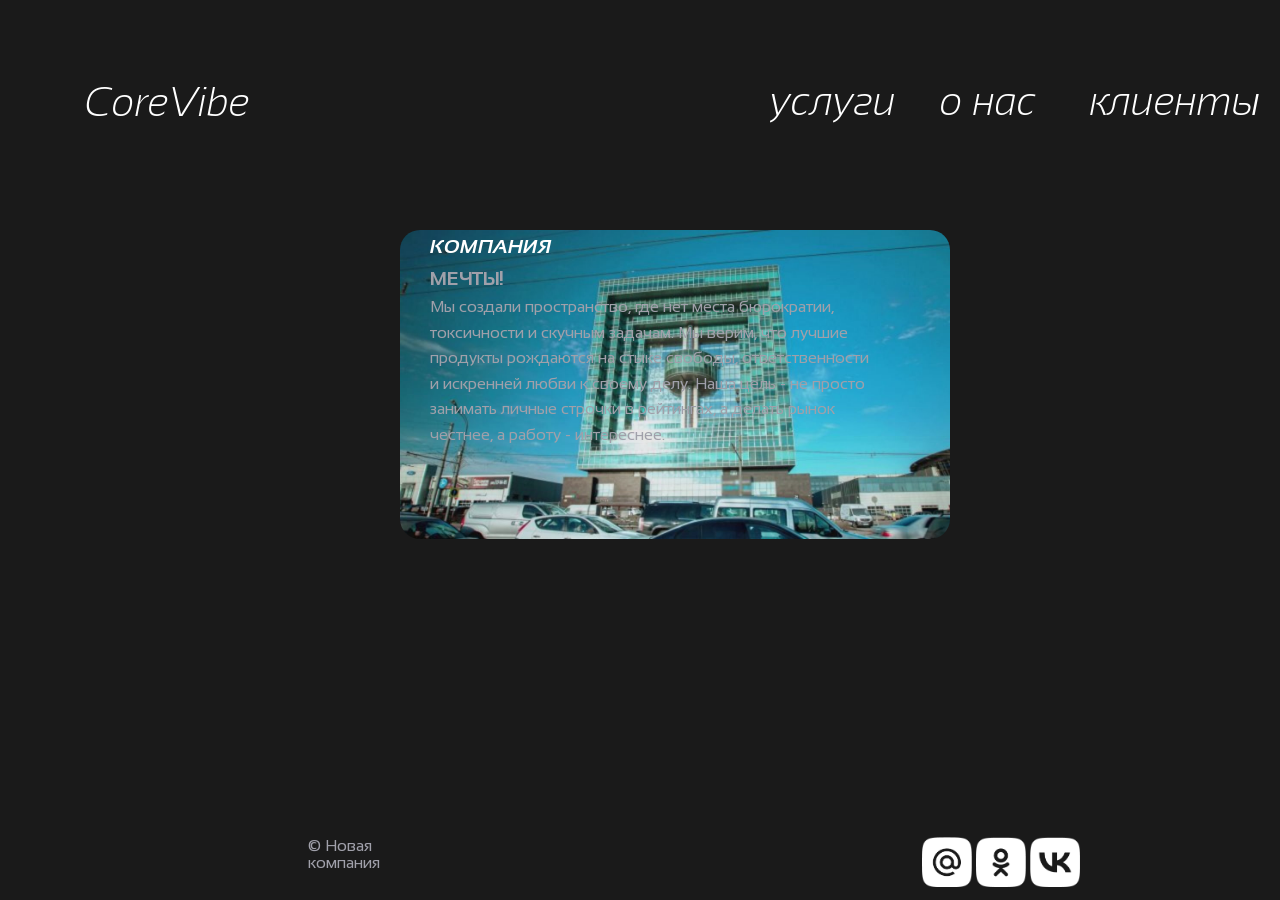
<file: index.html>
<!DOCTYPE html>
<html lang="ru">
<head>
    <link rel="preconnect" href="https://fonts.googleapis.com">
    <link rel="preconnect" href="https://fonts.gstatic.com" crossorigin>
    <link href="https://fonts.googleapis.com/css2?family=Sansation:ital,wght@0,300;0,400;0,700;1,300;1,400;1,700&display=swap" rel="stylesheet">
    <link rel="stylesheet" href="css/style.css">
    <meta charset="UTF-8">
    <meta name="viewport" content="width=device-width, initial-scale=0.1, shrink-to-fit=no">
    <title>Document</title>
</head>
<body>
    <div id="wrapper">
        <header>
            <div class="sansation-light-italic"><a href="index.html"><span class="pink">CoreVibe</a></div>
        </header id="logo">
        <ul class="sansation-light-italic">
            <li><a class="uslugi" href="uslugi.html">услуги</a></li>
            <li><a class="about" href="about.html">о нас</a></li>
            <li><a class="clients" href="clients.html">клиенты</a></li>
            <li><a class="contacts" href="contacts.html">контакты</a></li>
        </ul>
        <main>
          <div class="content-block">
  <img class="main_img-float" src="img/photo_2026-10-29_20-06-35.jpg" alt="1">
  <div class="text-wrapper">
    <h1><i class="compania">Компания</i> мечты!</h1>
    <p>Мы создали пространство, где нет места бюрократии, токсичности и скучным задачам. Мы верим, что лучшие продукты рождаются на стыке свободы, ответственности и искренней любви к своему делу. Наша цель - не просто занимать личные строчки в рейтингах, а делать рынок честнее, а работу - интереснее.</p>
  </div>
</div>
            </main>
    </div>
    <footer class="footer">
         <p class="footer__blockk"><a href="write.html">Написать нам</a>&#9650;</p>
        <p class="footer__block">&copy; Новая компания</p>
        <div>
            <a href="https://mail.ru/" target="_blank"><img class="footer__img" src="img/mailru.png" alt="mail"></a>
            <a href="https://ok.ru/" target="_blank"><img class="footer__img" src="img/ok.png" alt="ok"></a>
            <a href="https://vk.ru/" target="_blank"><img class="footer__img" src="img/vk.png" alt="vk"></a>
    </footer>
</body>
</html>
</file>
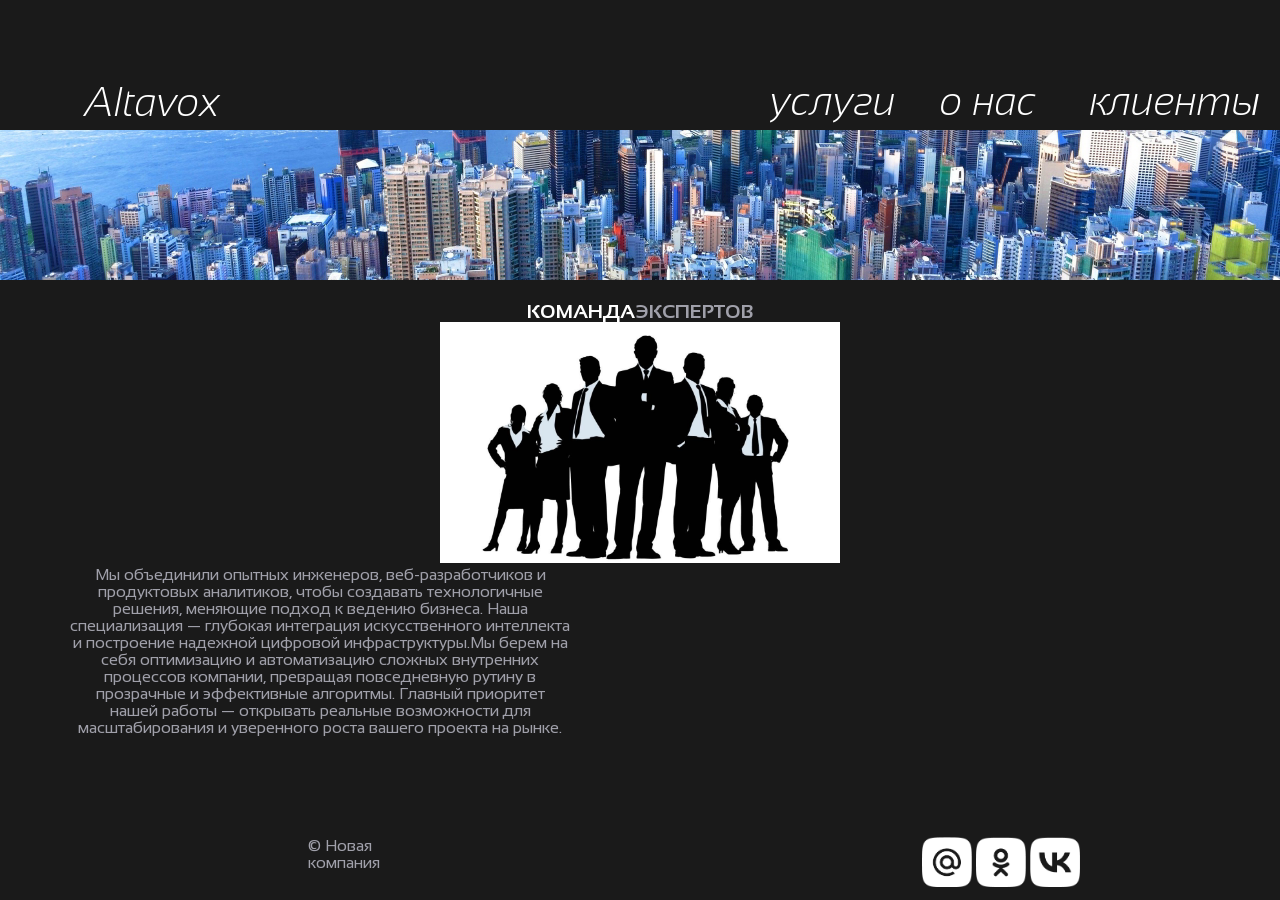
<file: about.html>
<!DOCTYPE html>
<html lang="ru">
<head>
    <link rel="preconnect" href="https://fonts.googleapis.com">
    <link rel="preconnect" href="https://fonts.gstatic.com" crossorigin>
    <link href="https://fonts.googleapis.com/css2?family=Sansation:ital,wght@0,300;0,400;0,700;1,300;1,400;1,700&display=swap" rel="stylesheet">
    <link rel="stylesheet" href="css/style.css">
    <link rel="stylesheet" href="css/style.css">
    <meta charset="UTF-8">
    <meta name="viewport" content="width=device-width, initial-scale=1.0">
    <title>Document</title>
</head>
<body>
    <div class="abaudno">
    <div id="wrapper">
        <header>
            <div class="sansation-light-italic"><a href="index.html"><span class="pink">Altavox</span></a></div>
        </header>
        <div id="panorama"></div>
        <ul class="sansation-light-italic">
            <li><a class="uslugi" href="uslugi.html">услуги</a></li>
            <li><a class="about" href="about.html">о нас</a></li>
            <li><a class="clients" href="clients.html">клиенты</a></li>
            <li><a class="contacts" href="contacts.html">контакты</a></li>
        </ul>
        <main>
          <div class="aboutt">
         <h1><span class="yellow">КОМАНДА</span>ЭКСПЕРТОВ</h1>
         <img src="img/команда.jpg" class="deti" alt="people">
         <p class="textabout">Мы объединили опытных инженеров, веб-разработчиков и продуктовых аналитиков, чтобы создавать технологичные решения, меняющие подход к ведению бизнеса. Наша специализация — глубокая интеграция искусственного интеллекта и построение надежной цифровой инфраструктуры.Мы берем на себя оптимизацию и автоматизацию сложных внутренних процессов компании, превращая повседневную рутину в прозрачные и эффективные алгоритмы. Главный приоритет нашей работы — открывать реальные возможности для масштабирования и уверенного роста вашего проекта на рынке.</p>
        </div>
        </main>
    </div footer__icons>
   <footer class="footerrr">
         <p class="footer__blockk"><a href="write.html">Написать нам</a>&#9650;</p>
        <p class="footer__block">&copy; Новая компания</p>
            <a href="https://mail.ru/" target="_blank"><img class="footer__img" src="img/mailru.png" alt="mail"></a>
            <a href="https://ok.ru/" target="_blank"><img class="footer__img" src="img/ok.png" alt="ok"></a>
            <a href="https://vk.ru/" target="_blank"><img class="footer__img" src="img/vk.png" alt="vk"></a>
    </footer>
    </div>
</body>
</html>
</file>
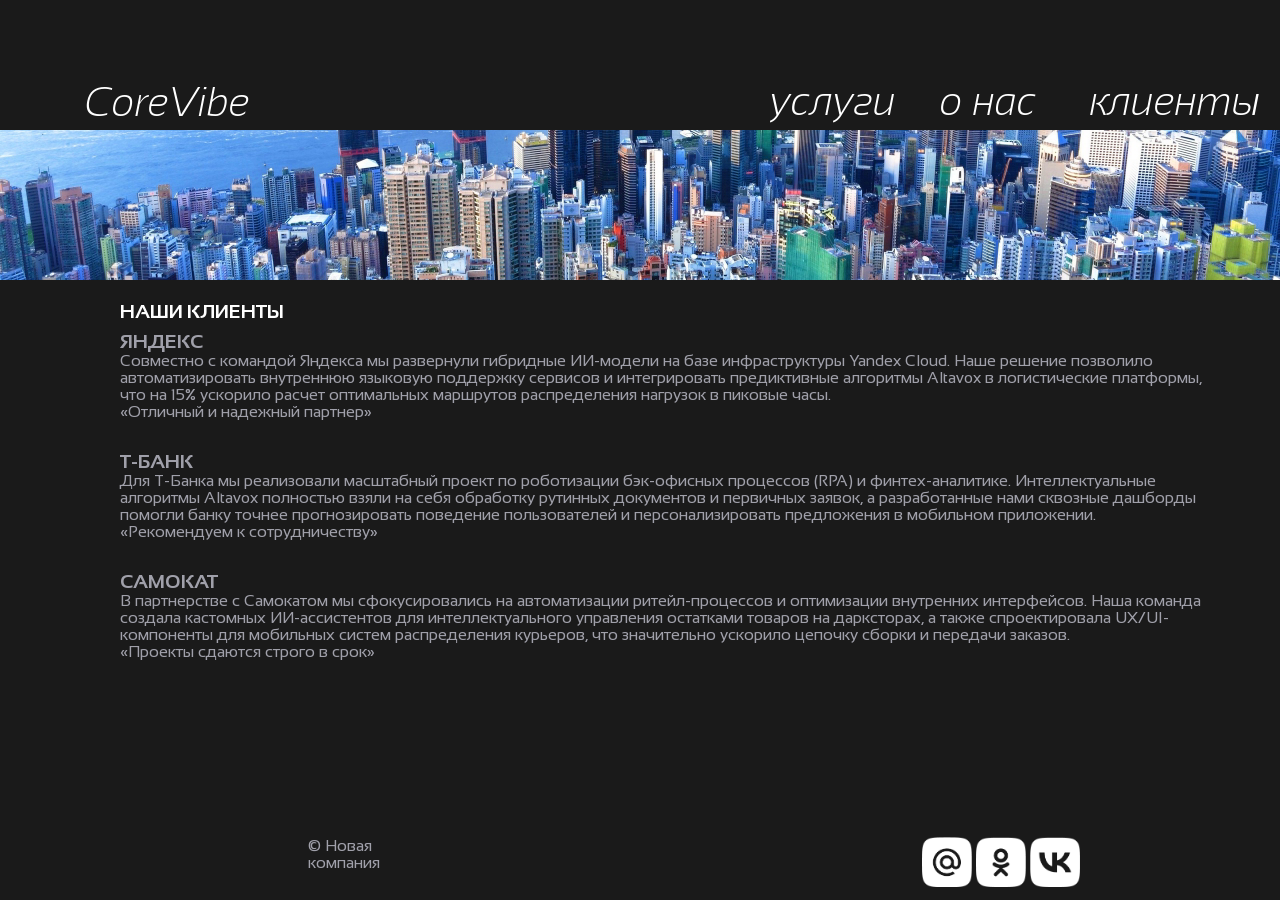
<file: clients.html>
<!DOCTYPE html>
<html lang="ru">
<head>
  <link rel="preconnect" href="https://fonts.googleapis.com">
    <link rel="preconnect" href="https://fonts.gstatic.com" crossorigin>
    <link href="https://fonts.googleapis.com/css2?family=Sansation:ital,wght@0,300;0,400;0,700;1,300;1,400;1,700&display=swap" rel="stylesheet">
    <link rel="stylesheet" href="css/style.css">
    <link rel="stylesheet" href="css/style.css">
    <meta charset="UTF-8">
    <meta name="viewport" content="width=device-width, initial-scale=1.0">
    <title>Document</title>
</head>
<body>
    <div id="wrapper">
     <header>
            <div class="sansation-light-italic"><a href="index.html"><span class="pink">CoreVibe</i></span></a></div>
        </header id="logo">
        <div id="panorama"></div>
        <ul class="sansation-light-italic">
            <li><a class="uslugi" href="uslugi.html">услуги</a></li>
            <li><a class="about" href="about.html">о нас</a></li>
            <li><a class="clients" href="clients.html">клиенты</a></li>
            <li><a class="contacts" href="contacts.html">контакты</a></li>
        </ul>
        <main>
          <div class="clients-page">

            <section class="clients-intro">
              <h1 class="yellow">НАШИ КЛИЕНТЫ</h1>
            </section>
            <div class="clients-grid">
              
              <section class="client-card">
                <h2>ЯНДЕКС</h2>
                <p>Совместно с командой Яндекса мы развернули гибридные ИИ-модели на базе инфраструктуры Yandex Cloud. Наше решение позволило автоматизировать внутреннюю языковую поддержку сервисов и интегрировать предиктивные алгоритмы Altavox в логистические платформы, что на 15% ускорило расчет оптимальных маршрутов распределения нагрузок в пиковые часы.</p>
                <p class="yandex" class="client-review">«Отличный и надежный партнер»</p>
              </section>
          
              <section class="tbank" class="client-card">
                <h2>Т-Банк</h2>
                <p>Для Т-Банка мы реализовали масштабный проект по роботизации бэк-офисных процессов (RPA) и финтех-аналитике. Интеллектуальные алгоритмы Altavox полностью взяли на себя обработку рутинных документов и первичных заявок, а разработанные нами сквозные дашборды помогли банку точнее прогнозировать поведение пользователей и персонализировать предложения в мобильном приложении.</p>
                <p class="client-review">«Рекомендуем к сотрудничеству»</p>
              </section>
          
              <section class="samokat" class="client-card">
                <h2>САМОКАТ</h2>
                <p>В партнерстве с Самокатом мы сфокусировались на автоматизации ритейл-процессов и оптимизации внутренних интерфейсов. Наша команда создала кастомных ИИ-ассистентов для интеллектуального управления остатками товаров на дарксторах, а также спроектировала UX/UI-компоненты для мобильных систем распределения курьеров, что значительно ускорило цепочку сборки и передачи заказов.</p>
                <p class="client-review">«Проекты сдаются строго в срок»</p>
              </section>
          
            </div>
          </div>
          
        </main>
    </div>
   <footer class="footerrrr">
         <p class="footer__blockk"><a href="write.html">Написать нам</a>&#9650;</p>
        <p class="footer__block">&copy; Новая компания</p>
        <div>
            <a href="https://mail.ru/" target="_blank"><img class="footer__img" src="img/mailru.png" alt="mail"></a>
            <a href="https://ok.ru/" target="_blank"><img class="footer__img" src="img/ok.png" alt="ok"></a>
            <a href="https://vk.ru/" target="_blank"><img class="footer__img" src="img/vk.png" alt="vk"></a>
    </footer>
</body>
</html>
</file>
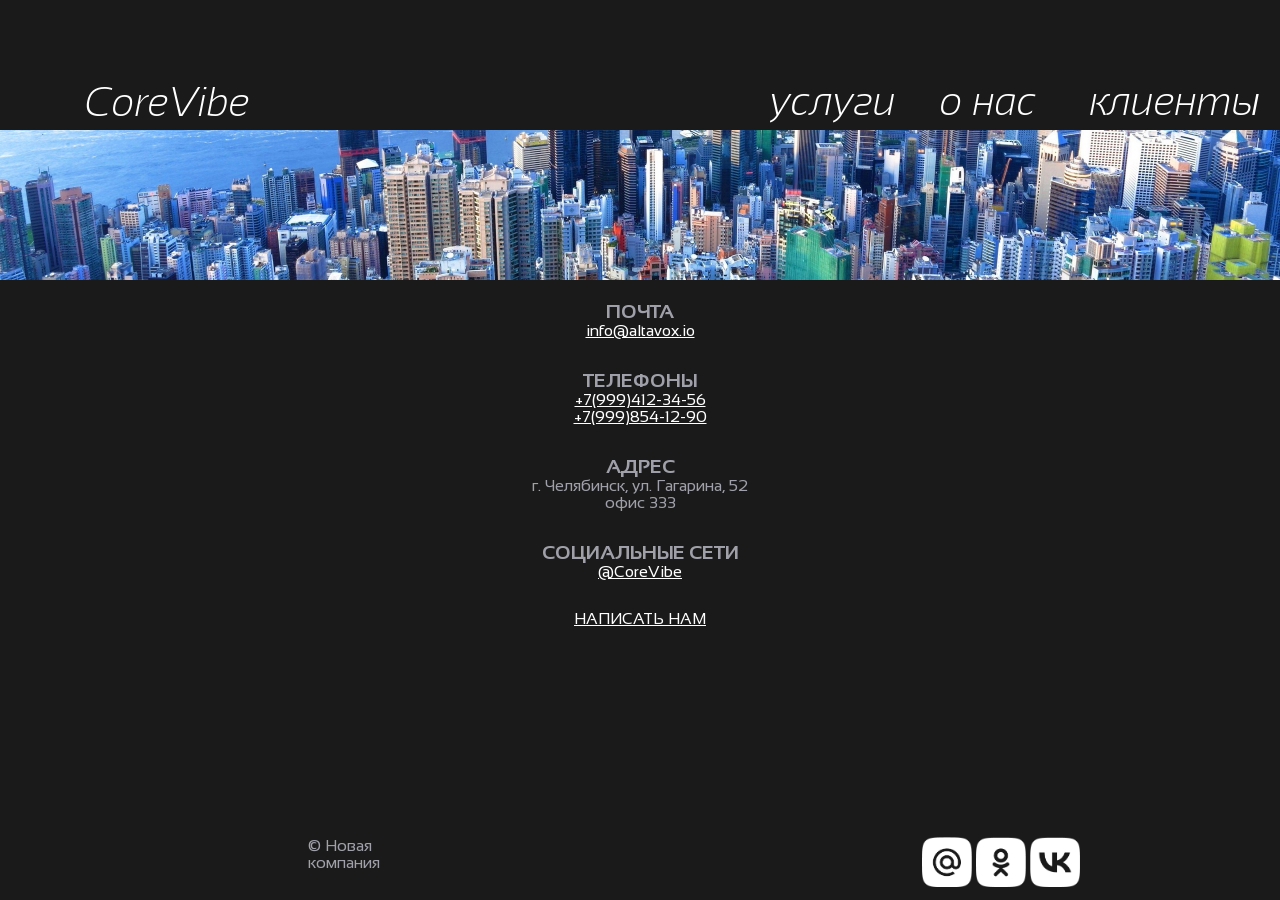
<file: contacts.html>
<!DOCTYPE html>
<html lang="ru">
<head>
  <link rel="preconnect" href="https://fonts.googleapis.com">
    <link rel="preconnect" href="https://fonts.gstatic.com" crossorigin>
    <link href="https://fonts.googleapis.com/css2?family=Sansation:ital,wght@0,300;0,400;0,700;1,300;1,400;1,700&display=swap" rel="stylesheet">
    <link rel="stylesheet" href="css/style.css">
    <link rel="stylesheet" href="css/style.css">
    <meta charset="UTF-8">
    <meta name="viewport" content="width=device-width, initial-scale=1.0">
    <title>Document</title>
</head>
<body>
    <div id="wrapper">
        <header>
            <div class="sansation-light-italic"><a href="index.html"><span class="pink">CoreVibe</span></a></div>
        </header id="logo">
        <div id="panorama"></div>
        <ul class="sansation-light-italic">
            <li><a class="uslugi" href="uslugi.html">услуги</a></li>
            <li><a class="about" href="about.html">о нас</a></li>
            <li><a class="clients" href="clients.html">клиенты</a></li>
            <li><a class="contacts" href="contacts.html">контакты</a></li>
        </ul>
        <main>
            <div class="contactss">
                <section class="contacts__item">
                  <h2>ПОЧТА</h2>
                  <p><a href="">info@altavox.io</a></p>
                </section>
              
                <section class="contacts__item">
                  <h2>ТЕЛЕФОНЫ</h2>
                  <p><a href="">+7(999)412-34-56</a></p>
                  <p><a href="">+7(999)854-12-90</a></p>
                </section>
              
                <section class="contacts__item">
                  <h2>АДРЕС</h2>
                  <p>г. Челябинск, ул. Гагарина, 52</p>
                  <p>офис 333</p>
                </section>
              
                <section class="contacts__item">
                  <h2>СОЦИАЛЬНЫЕ СЕТИ</h2>
                  <p><a href="">@CoreVibe</a></p>
                </section>
                
                <section>
                <div class="contacts__action">
                  <a href="">НАПИСАТЬ НАМ</a>
                </div>
              </div>
        </main>
    </div>
   <footer class="footer">
         <p class="footer__blockk"><a href="write.html">Написать нам</a>&#9650;</p>
        <p class="footer__block">&copy; Новая компания</p>
        <div>
            <a href="https://mail.ru/" target="_blank"><img class="footer__img" src="img/mailru.png" alt="mail"></a>
            <a href="https://ok.ru/" target="_blank"><img class="footer__img" src="img/ok.png" alt="ok"></a>
            <a href="https://vk.ru/" target="_blank"><img class="footer__img" src="img/vk.png" alt="vk"></a>
    </footer>
</body>
</html>
</file>
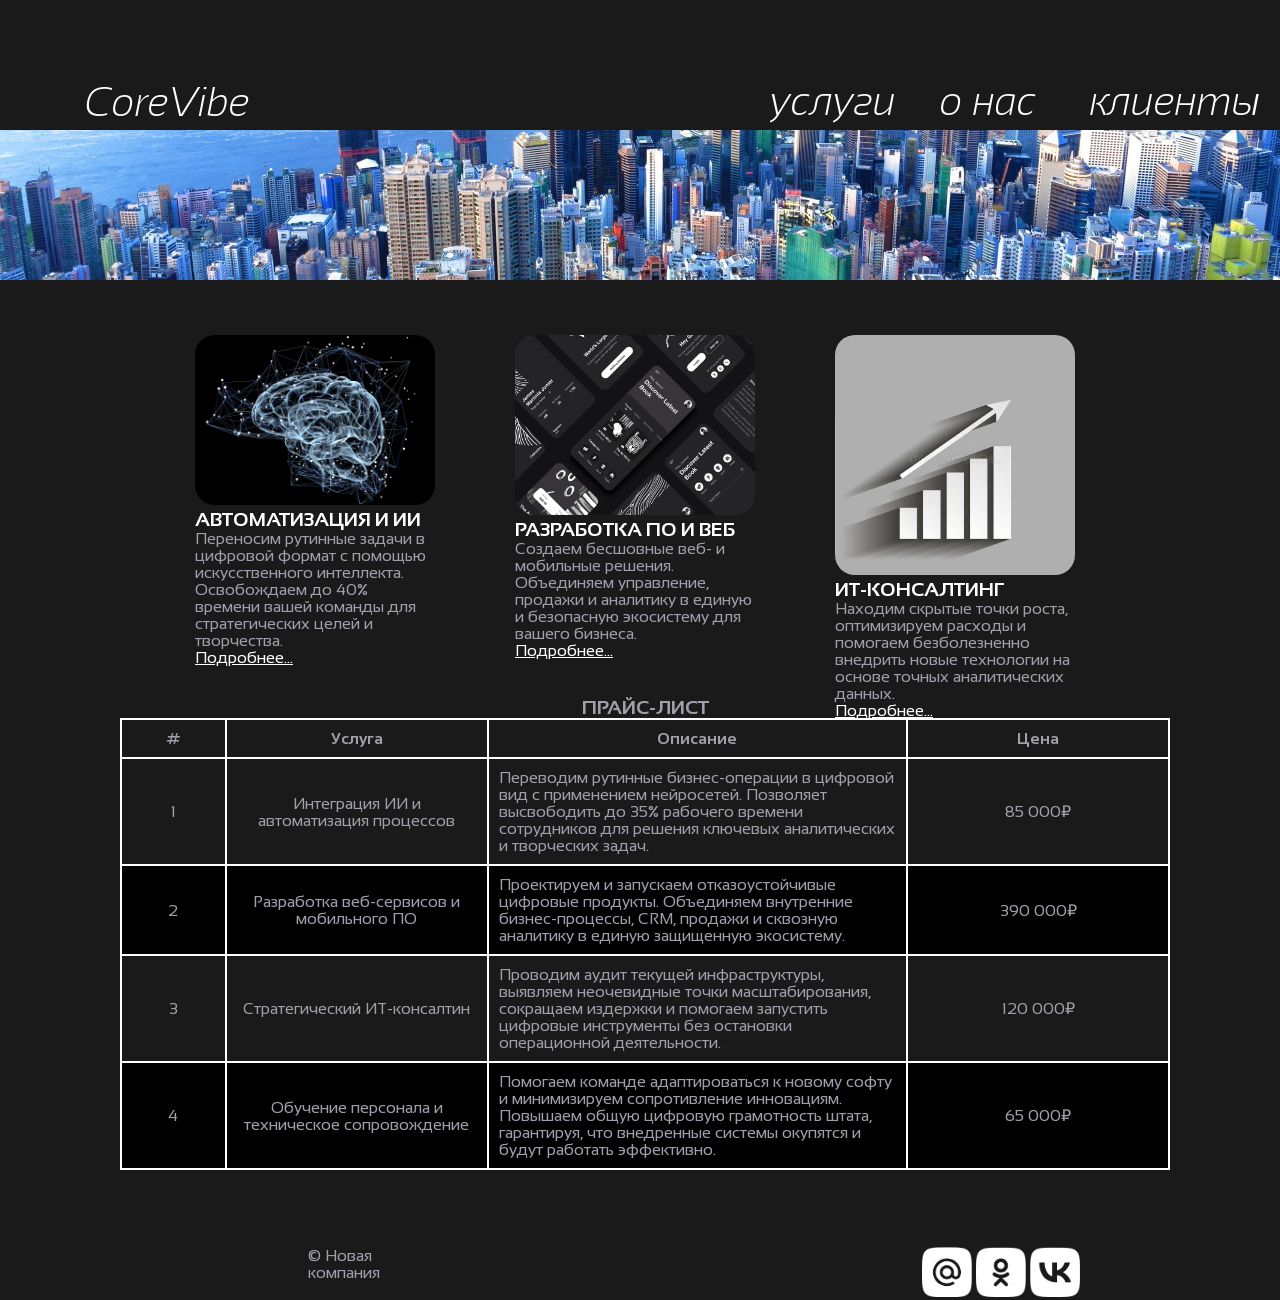
<file: uslugi.html>
<!DOCTYPE html>
<html lang="ru">
<head>
    <link rel="preconnect" href="https://fonts.googleapis.com">
    <link rel="preconnect" href="https://fonts.gstatic.com" crossorigin>
    <link href="https://fonts.googleapis.com/css2?family=Sansation:ital,wght@0,300;0,400;0,700;1,300;1,400;1,700&display=swap" rel="stylesheet">
    <link rel="stylesheet" href="css/style.css">
    <link rel="stylesheet" href="css/style.css">
    <meta charset="UTF-8">
    <meta name="viewport" content="width=device-width, initial-scale=1.0">
    <title>Document</title>
</head>
<body>
    <div id="wrapper">
         <header>
            <div class="sansation-light-italic"><a href="index.html"><span class="pink">CoreVibe</i></span></a></div>
        </header id="logo">
        <div id="panorama"></div>
        <ul class="sansation-light-italic">
            <li><a class="uslugi" href="uslugi.html">услуги</a></li>
            <li><a class="about" href="about.html">о нас</a></li>
            <li><a class="clients" href="clients.html">клиенты</a></li>
            <li><a class="contacts" href="contacts.html">контакты</a></li>
        </ul>
        <main>
           <section class="services" class="clearfix">
            <article class="services__item">
                <img class="services__img" src="img/6900816353.jpg" "ai">
                <h2><span class="yellow">АВТОМАТИЗАЦИЯ И ИИ</span></h2>
                <p>Переносим рутинные задачи в цифровой формат с помощью искусственного интеллекта. Освобождаем до 40% времени вашей команды для стратегических целей и творчества.</p>
                <p><a href="">Подробнее...</a></p>
            </article>
            <article class="services__item">
                <img class="services__img" src="img/mobileui_black_2x.webp" alt="veb">
                <h2><span class="yellow">РАЗРАБОТКА ПО И ВЕБ</span></h2>
            <p>Создаем бесшовные веб- и мобильные решения. Объединяем управление, продажи и аналитику в единую и безопасную экосистему для вашего бизнеса.</p>
            <p><a href="">Подробнее...</a></p>
            </article>
            <article class="services__item">
                <img class="services__img " src="img/диаграмма-роста-infographic-значок-иаграммы-п-оская-и-юстрация-вектора-96841422.webp"cons">
                <h2><span class="yellow">ИТ-КОНСАЛТИНГ</span></h2>
             <p>Находим скрытые точки роста, оптимизируем расходы и помогаем безболезненно внедрить новые технологии на основе точных аналитических данных.</p>
             <p><a href="">Подробнее...</a></p>
            </article>
            </section>
            <h1 class="h1--invisible">Услуги компании</h1>
            <section>
                <table class="price">
                    <caption><h2>Прайс-лист</h2></caption>
                    <thead>
                        <tr>
                            <th>#</th>
                            <th>Услуга</th>
                            <th>Описание</th>
                            <th>Цена</th>
                        </tr>
                    </thead>
                    <tbody>
                        <tr>
                            <td>1</td>
                            <td>Интеграция ИИ и автоматизация процессов</td>
                            <td>Переводим рутинные бизнес-операции в цифровой вид с применением нейросетей. Позволяет высвободить до 35% рабочего времени сотрудников для решения ключевых аналитических и творческих задач.</td>
                            <td>85 000₽</td>
                        </tr>
                        <tr>
                            <td>2</td>
                            <td>Разработка веб-сервисов и мобильного ПО</td>
                            <td>Проектируем и запускаем отказоустойчивые цифровые продукты. Объединяем внутренние бизнес-процессы, CRM, продажи и сквозную аналитику в единую защищенную экосистему.</td>
                            <td>390 000₽</td>
                        </tr>
                        <tr>
                            <td>3</td>
                            <td>Стратегический ИТ-консалтин</td>
                            <td>Проводим аудит текущей инфраструктуры, выявляем неочевидные точки масштабирования, сокращаем издержки и помогаем запустить цифровые инструменты без остановки операционной деятельности.</td>
                            <td>120 000₽</td>
                        </tr>
                        <tr>
                            <td>4</td>
                            <td>Обучение персонала и техническое сопровождение</td>
                            <td>Помогаем команде адаптироваться к новому софту и минимизируем сопротивление инновациям. Повышаем общую цифровую грамотность штата, гарантируя, что внедренные системы окупятся и будут работать эффективно.</td>
                            <td>65 000₽</td>
                        </tr>
                    </tbody>
                </table>
            </section>
        </main>
    </div>
    <footer class="footerr">
         <p class="footer__blockk"><a href="write.html">Написать нам</a>&#9650;</p>
        <p class="footer__block">&copy; Новая компания</p>
        <div>
            <a href="https://mail.ru/" target="_blank"><img class="footer__img" src="img/mailru.png" alt="mail"></a>
            <a href="https://ok.ru/" target="_blank"><img class="footer__img" src="img/ok.png" alt="ok"></a>
            <a href="https://vk.ru/" target="_blank"><img class="footer__img" src="img/vk.png" alt="vk"></a>
    </footer>
</body>
</html>
</file>
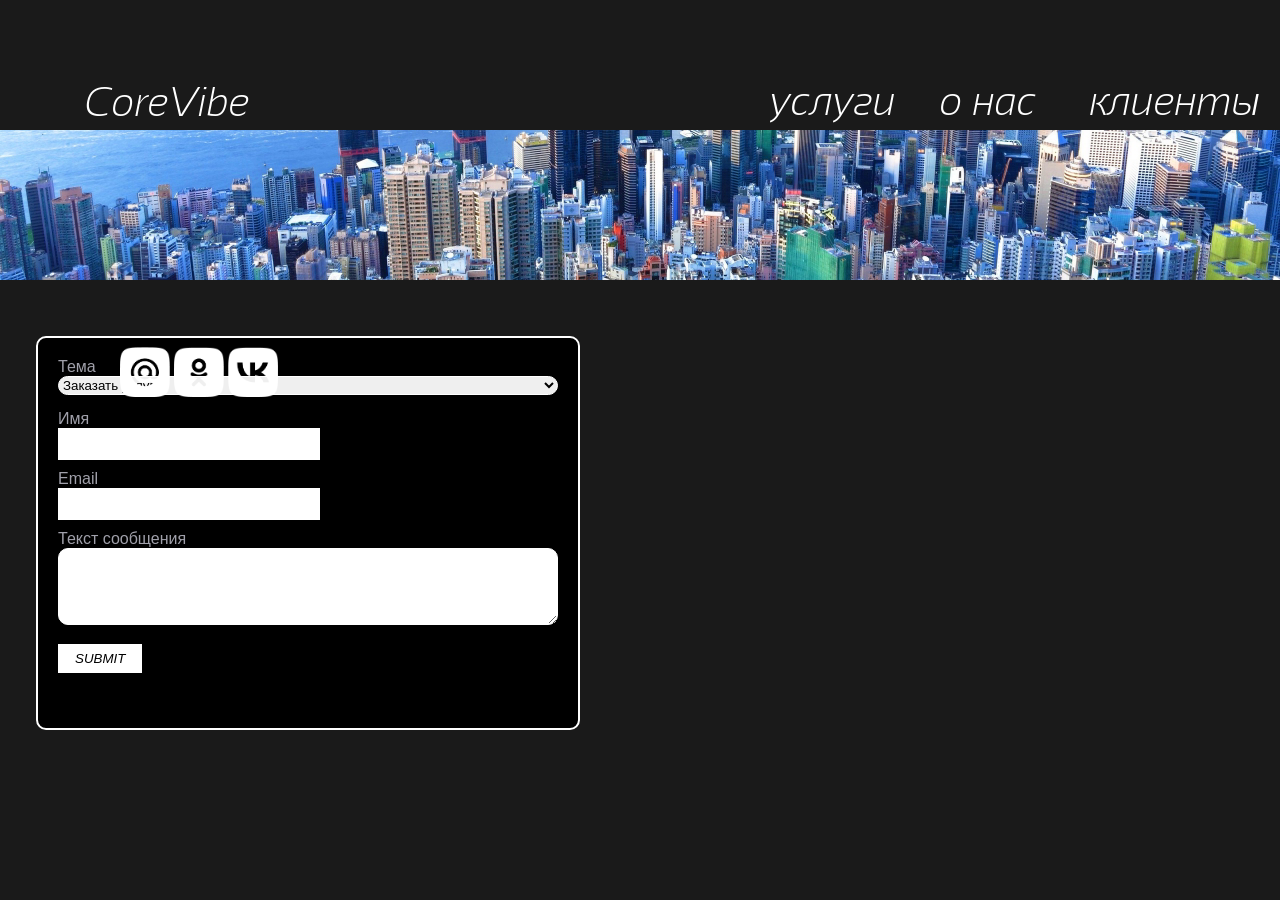
<file: write.html>
<!DOCTYPE html>
<html lang="ru">
<head>
  <link rel="preconnect" href="https://fonts.googleapis.com">
    <link rel="preconnect" href="https://fonts.gstatic.com" crossorigin>
    <link href="https://fonts.googleapis.com/css2?family=Sansation:ital,wght@0,300;0,400;0,700;1,300;1,400;1,700&display=swap" rel="stylesheet">
    <link rel="stylesheet" href="css/style.css">
    <link rel="stylesheet" href="css/style.css">
    <meta charset="UTF-8">
    <meta name="viewport" content="width=device-width, initial-scale=1.0">
    <title>Document</title>
</head>
<body>
    <div id="wrapper">
        <header>
            <div class="sansation-light-italic"><a href="index.html"><span class="pink">CoreVibe</span></a></div>
        </header id="logo">
        <div id="panorama"></div>
        <ul class="sansation-light-italic">
            <li><a class="uslugi" href="uslugi.html">услуги</a></li>
            <li><a class="about" href="about.html">о нас</a></li>
            <li><a class="clients" href="clients.html">клиенты</a></li>
            <li><a class="contacts" href="contacts.html">контакты</a></li>
        </ul>
        <main>
            <form action="" id="contact-form">
            <div class="form__item">
                <label for="topic">Тема</label>
                <select name="topic" id="topic">
                  <option value="1">Заказать услугу</option>
                  <option value="2">Оставить отзыв/замечание</option>
                  <option value="3">Предложить сотрудничество</option>
                  <option value="4">Другое</option>
                </select>
              </div>
              
            <div class="form__item">
              <label for="name">Имя</label><br>
              <input name="name" id="name" type="text">
            </div>
            
            <div class="form__item">
              <label for="email">Email</label><br>
              <input name="email" id="email" type="text">
            </div>
            
            <div class="form__item">
                <label for="message">Текст сообщения</label><br>
                <textarea name="message" id="message" rows="5" cols="30"></textarea>
              </div>

            <div class="form__item" class="button">
              <input type="submit">
            </div>
          </form>
   <footer class="footerz">
         <p class="footer__blockk"><a href="write.html">Написать нам</a>&#9650;</p>
        <p class="footer__block">&copy; Новая компания</p>
        <div>
            <a href="https://mail.ru/" target="_blank"><img class="footer__img" src="img/mailru.png" alt="mail"></a>
            <a href="https://ok.ru/" target="_blank"><img class="footer__img" src="img/ok.png" alt="ok"></a>
            <a href="https://vk.ru/" target="_blank"><img class="footer__img" src="img/vk.png" alt="vk"></a>
    </footer>
</body>
</html>
</file>
<file: css/style.css>
* {
    margin:0;
    padding: 0;
}
html,body {
  height: 100%;
   font-family: "Sansation", sans-serif;
}
#wrapper{
    min-height: 100%;
    height: auto !important;
    height: 100%;
    width: 100%;
} 
header{
    height:120px;    
    width: 1040px;
    margin:0 auto;
}
main{
    padding-bottom: 100px;
    width: 1040px;
    margin:0 auto;
}
body{
    background-color: #1A1A1A;
    color: #a0a0aa;
}
.main_img-float {
    width: 550px;
    position: absolute;
    top: 230px;
    left: 400px;
    float: left;
    border-radius: 20px;
    display: flex;
    gap: 40px;
}
#panorama {
    width: 100%;
    height: 150px;
    background: url(../img/2.jpg) no-repeat center 70%;
    background-size: cover;
    position: absolute;
    top: 130px;
}
.services__img {
    width: 240px;
    border-radius: 20px;
}
.services__item {
    width: 240px;
    margin-left: 40px;
    margin-right: 40px;
    float: left;
}
.services {
    position: absolute;
    top: 300px;
    padding: 35px;
    border: 5px
}
.clearfix::after {
    content: "";
    display: table;
    clear: both;
  }
.h1--invisible {
    visibility: hidden;
  }
.contactss {
    text-align: center;
    display: flex;
    flex-direction: column;
    row-gap: 30px;
}
.aboutt {
    text-align: center;
}
#logo{
    text-decoration:none;
    text-transform: uppercase;
    color: #fff;
    font-weight: bold;
    line-height: 100px;
    font-size: 24px;
}
.pink {
    color: white;
    text-decoration: none;
    position: relative;
    top: 80px;
    right: 35px;
}
.footer__block {
    position: absolute;
    right: 700px;
}
.footer__blockk {
    position: absolute;
    right: 1360px;
    max-width: 500px;
    bottom: 15px;
}
#footer__icons {
    display: inline-block;
    width: 335px;
    text-align: right;
    margin-left: 10px;
}
h1, h2{
     text-transform: uppercase;
  font-weight: bold;
  font-size: 20px;
}
.sansation-light {
  font-family: "Sansation", sans-serif;
  font-weight: 300;
  font-style: normal;
}

.sansation-regular {
  font-family: "Sansation", sans-serif;
  font-weight: 400;
  font-style: normal;
}

.sansation-bold {
  font-family: "Sansation", sans-serif;
  font-weight: 700;
  font-style: normal;
}

.sansation-light-italic {
  font-family: "Sansation", sans-serif;
  font-weight: 300;
  font-style: italic;
  font-size: 40px;
}
.sansation-light-italic a {
    text-decoration: none;
    color: white;
}

.sansation-regular-italic {
  font-family: "Sansation", sans-serif;
  font-weight: 400;
  font-style: normal;
}

.sansation-bold-italic {
  font-family: "Sansation", sans-serif;
  font-weight: 700;
  font-style: italic;
  text-decoration: none;
  color: white;
}
.text-wrapper {
    position: absolute;
    right: 400px;
    top: 230px;
    max-width: 450px;
    line-height: 1.6;
}
.uslugi {
    position: absolute;
    left: 770px;
    top: 79px;
}
.about {
    position: absolute;
    left: 940px;
    top: 79px;
}
.clients {
    position: absolute;
    left: 1090px;
    top: 79px;
}
.contacts {
    position: absolute;
    left: 1310px;
    top: 79px;
}
.footer {
    position: absolute;
    right: 200px;
    bottom: 10px;
    
}
.footer__img {
    width: 50px;

}
.firsttext {
    line-height: 1.6;
}
.footerr {
    position: absolute;
    right: 200px;
    bottom: -400px;

}
.footerrr {
    position: absolute;
    right: 200px;
    bottom: 10px;
}
.footerrrr {
    position: absolute;
    right: 200px;
    bottom: 10px;
}
.clients-grid {
    position: absolute;
    top: 330px;
}
.clients-intro {
    position: absolute;
    top: 300px;
}
.compania {
    color: white;
    display: flex;
    gap: 40px;
}
.yellow {
    color: white;
}
a {
    color: white;
}
.deti {
    width: 400px;
}
table {
    border: 5px white;
    border-collapse: collapse;
    width: 100%;
    margin-top: 30px;
    margin-bottom: 30px;
    position: absolute;
    bottom: -300px;
    max-width: 1050px;
}

td, th {
    border: 2px solid white;
    padding: 10px;
}

.price th:first-child {
    width: 10%;
}

.price th:nth-child(2), .price th:last-child {
    width: 25%;
}

.price td {
    text-align: center;
}

.price td:nth-child(3) {
    text-align: left;
}
.price tr:nth-child(even) {
    background-color: #000000;
}
#contact-form input[type="text"]{
    height: 20px;
    width: 250px;
    padding: 5px;
    margin-bottom: 10px;
    border: white solid 1px;
}
#contact-form {
    border: 2px solid white;
    padding: 20px;
    display: inline-block;
    background-color: rgb(0, 0, 0);
    width: 500px;
    height: 350px;
    position: absolute;
    right: 700px;
    bottom: 170px;
    border-radius: 10px;
    
}
#contact-form input[type="submit"] {
    background-color: white;
    color: #000000;
    font-style: italic;
    border: 2px solid white;
    padding: 5px 15px;
    text-transform: uppercase;
}
#contact-form select, #contact-form textarea {
    width: 100%;
    box-sizing: border-box;
    margin-bottom: 15px;
    border: 1px solid #ffffff;
    border-radius: 10px;
}
.form__item {
    border-radius: 10px;
}
#contact-form,
#contact-form input,
#contact-form select,
#contact-form textarea {
    font-family: 'Arial', sans-serif;
}
.footerz {
    position: absolute;
    bottom: 500px;
}
.textabout {
    max-width: 500px;
    position: absolute;
    right: 710px;
}
.tbank {
    position: absolute;
    bottom: -120px;
}
.samokat {
    position: absolute;
    bottom: -240px;
}
.client-card {
    max-width: 1100px;
}
</file>
